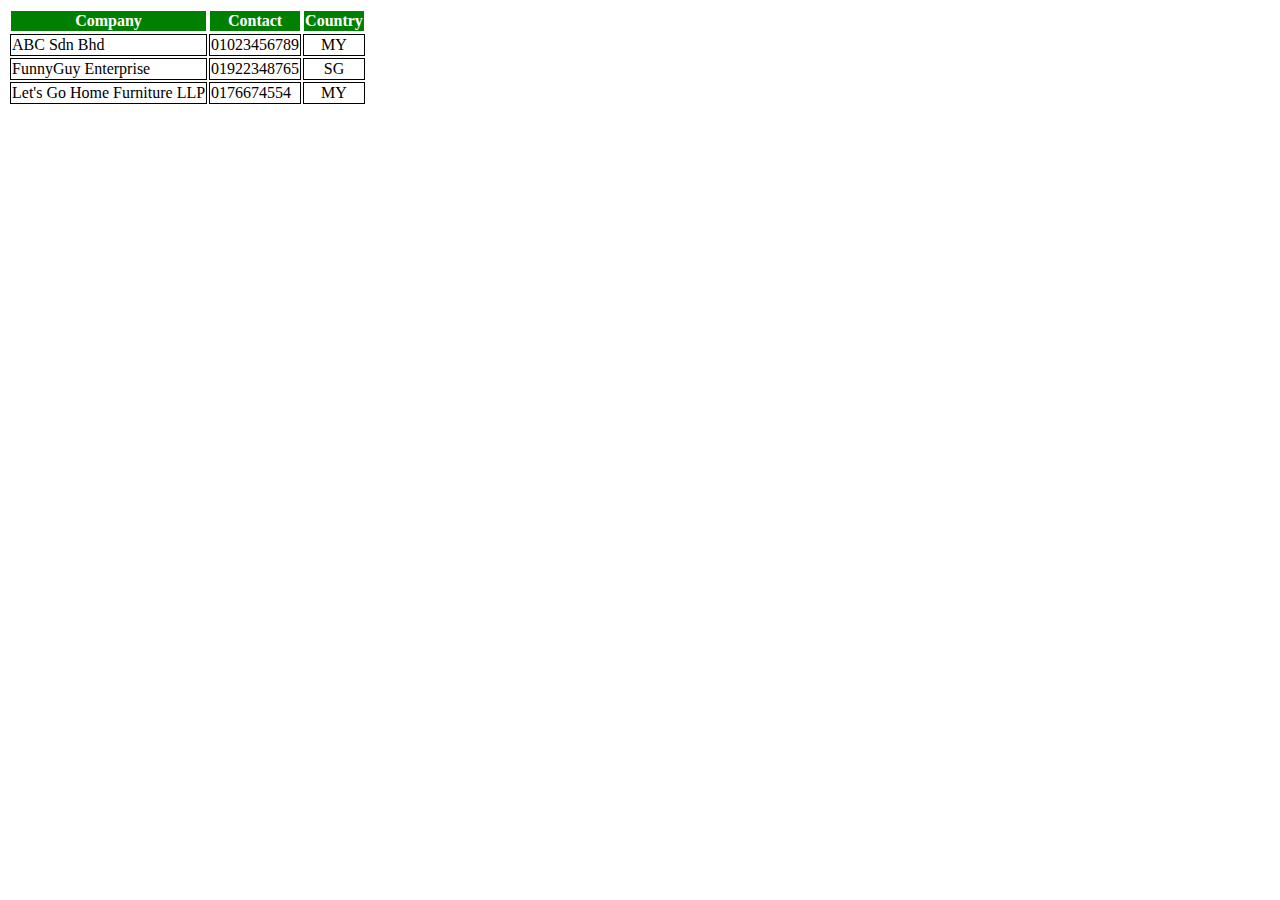
<file: css3-challenge.html>
<html>
  <head>
    <title> CSS3 Challenge </title>
    <link rel="stylesheet" type="text/css" href="style.css" />
  </head>
  <body>
    <table>
      <tr>
        <th>Company</th>
        <th>Contact</th>
        <th>Country</th>
      </tr>
      <tr>
        <td>ABC Sdn Bhd</td>
        <td>01023456789</td>
        <td>MY</td>
      </tr>
      <tr>
        <td>FunnyGuy Enterprise</td>
        <td>01922348765</td>
        <td>SG</td>
      </tr>
      <tr>
        <td>Let's Go Home Furniture LLP</td>
        <td>0176674554</td>
        <td>MY</td>
      </tr>
    </table>
  </body>
</html>
</file>
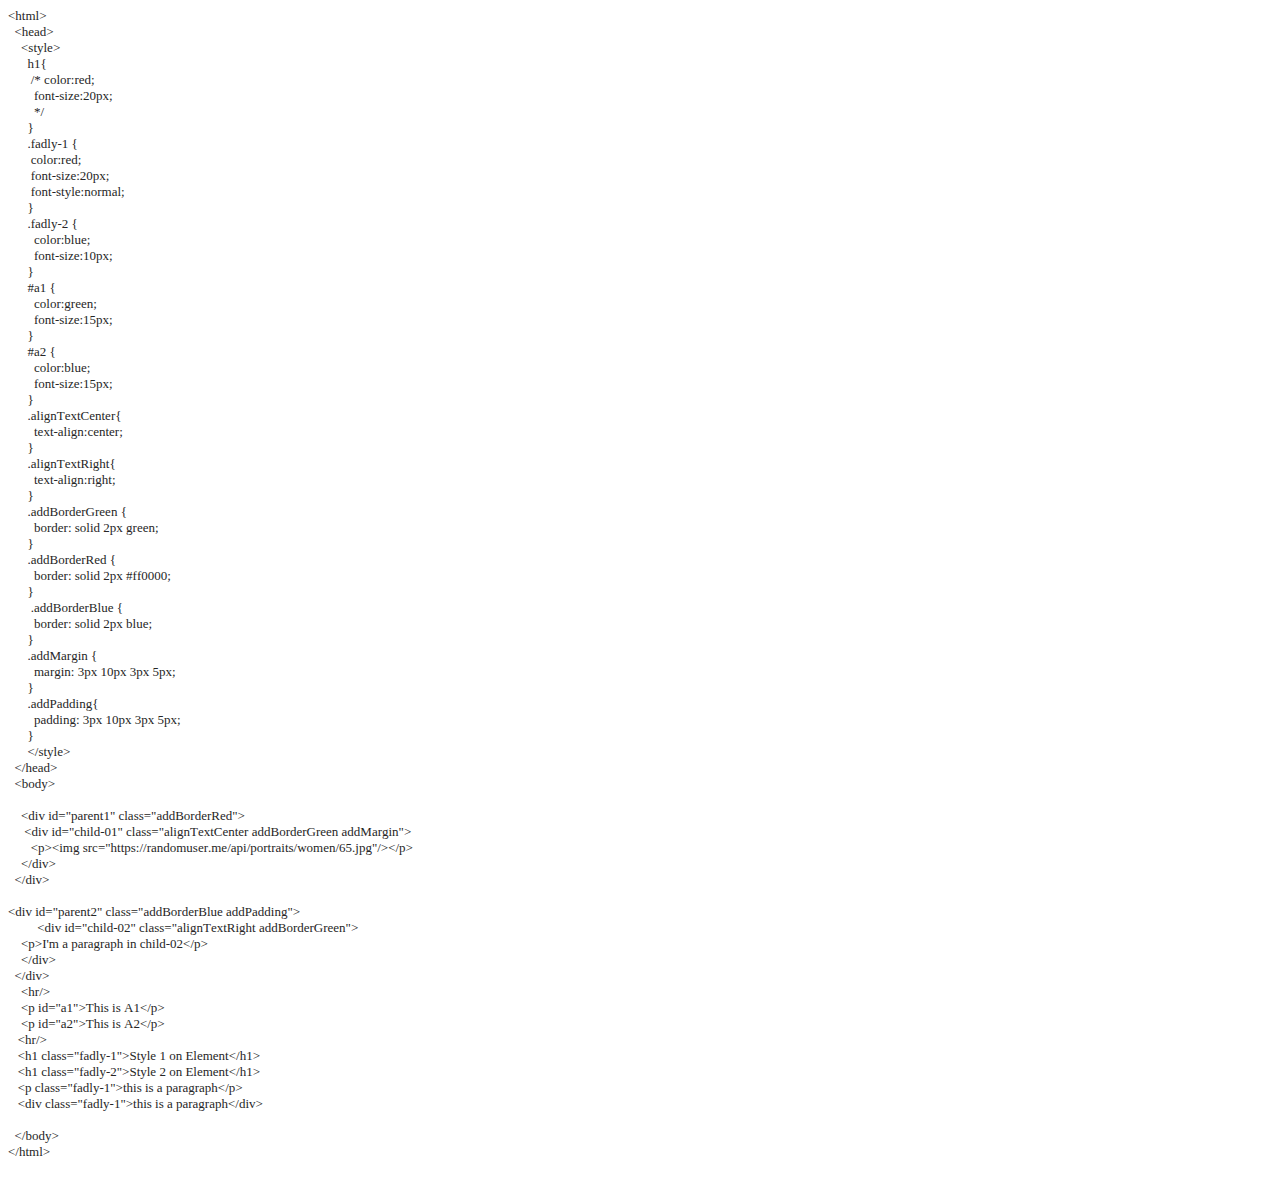
<file: Untitled.html>
<!DOCTYPE html PUBLIC "-//W3C//DTD HTML 4.01//EN" "http://www.w3.org/TR/html4/strict.dtd">
<html>
<head>
  <meta http-equiv="Content-Type" content="text/html; charset=utf-8">
  <meta http-equiv="Content-Style-Type" content="text/css">
  <title></title>
  <meta name="Generator" content="Cocoa HTML Writer">
  <meta name="CocoaVersion" content="1671.6">
  <style type="text/css">
    p.p1 {margin: 0.0px 0.0px 0.0px 0.0px; line-height: 18.0px; font: 13.0px Times; color: #262626; -webkit-text-stroke: #262626; background-color: #ffffff}
    p.p2 {margin: 0.0px 0.0px 0.0px 0.0px; line-height: 18.0px; font: 13.0px Times; color: #262626; -webkit-text-stroke: #262626; background-color: #ffffff; min-height: 13.0px}
    p.p3 {margin: 0.0px 0.0px 0.0px 0.0px; line-height: 14.0px; font: 12.0px Times; color: #535353; -webkit-text-stroke: #535353; min-height: 12.0px}
    span.s1 {font-kerning: none}
  </style>
</head>
<body>
<p class="p1"><span class="s1">&lt;html&gt;</span></p>
<p class="p1"><span class="s1"><span class="Apple-converted-space">  </span>&lt;head&gt;</span></p>
<p class="p1"><span class="s1"><span class="Apple-converted-space">    </span>&lt;style&gt;</span></p>
<p class="p1"><span class="s1"><span class="Apple-converted-space">      </span>h1{</span></p>
<p class="p1"><span class="s1"><span class="Apple-converted-space">       </span>/* color:red;</span></p>
<p class="p1"><span class="s1"><span class="Apple-converted-space">        </span>font-size:20px;</span></p>
<p class="p1"><span class="s1"><span class="Apple-converted-space">        </span>*/</span></p>
<p class="p1"><span class="s1"><span class="Apple-converted-space">      </span>}</span></p>
<p class="p1"><span class="s1"><span class="Apple-converted-space">      </span>.fadly-1 {</span></p>
<p class="p1"><span class="s1"><span class="Apple-converted-space">       </span>color:red;</span></p>
<p class="p1"><span class="s1"><span class="Apple-converted-space">       </span>font-size:20px;</span></p>
<p class="p1"><span class="s1"><span class="Apple-converted-space">       </span>font-style:normal;</span></p>
<p class="p1"><span class="s1"><span class="Apple-converted-space">      </span>}</span></p>
<p class="p1"><span class="s1"><span class="Apple-converted-space">      </span>.fadly-2 {</span></p>
<p class="p1"><span class="s1"><span class="Apple-converted-space">        </span>color:blue;</span></p>
<p class="p1"><span class="s1"><span class="Apple-converted-space">        </span>font-size:10px;</span></p>
<p class="p1"><span class="s1"><span class="Apple-converted-space">      </span>}</span></p>
<p class="p1"><span class="s1"><span class="Apple-converted-space">      </span>#a1 {</span></p>
<p class="p1"><span class="s1"><span class="Apple-converted-space">        </span>color:green;</span></p>
<p class="p1"><span class="s1"><span class="Apple-converted-space">        </span>font-size:15px;</span></p>
<p class="p1"><span class="s1"><span class="Apple-converted-space">      </span>}</span></p>
<p class="p1"><span class="s1"><span class="Apple-converted-space">      </span>#a2 {</span></p>
<p class="p1"><span class="s1"><span class="Apple-converted-space">        </span>color:blue;</span></p>
<p class="p1"><span class="s1"><span class="Apple-converted-space">        </span>font-size:15px;</span></p>
<p class="p1"><span class="s1"><span class="Apple-converted-space">      </span>}</span></p>
<p class="p1"><span class="s1"><span class="Apple-converted-space">      </span>.alignTextCenter{</span></p>
<p class="p1"><span class="s1"><span class="Apple-converted-space">        </span>text-align:center;</span></p>
<p class="p1"><span class="s1"><span class="Apple-converted-space">      </span>}</span></p>
<p class="p1"><span class="s1"><span class="Apple-converted-space">      </span>.alignTextRight{</span></p>
<p class="p1"><span class="s1"><span class="Apple-converted-space">        </span>text-align:right;</span></p>
<p class="p1"><span class="s1"><span class="Apple-converted-space">      </span>}</span></p>
<p class="p1"><span class="s1"><span class="Apple-converted-space">      </span>.addBorderGreen {</span></p>
<p class="p1"><span class="s1"><span class="Apple-converted-space">        </span>border: solid 2px green;</span></p>
<p class="p1"><span class="s1"><span class="Apple-converted-space">      </span>}</span></p>
<p class="p1"><span class="s1"><span class="Apple-converted-space">      </span>.addBorderRed {</span></p>
<p class="p1"><span class="s1"><span class="Apple-converted-space">        </span>border: solid 2px #ff0000;</span></p>
<p class="p1"><span class="s1"><span class="Apple-converted-space">      </span>}</span></p>
<p class="p1"><span class="s1"><span class="Apple-converted-space">       </span>.addBorderBlue {</span></p>
<p class="p1"><span class="s1"><span class="Apple-converted-space">        </span>border: solid 2px blue;</span></p>
<p class="p1"><span class="s1"><span class="Apple-converted-space">      </span>}</span></p>
<p class="p1"><span class="s1"><span class="Apple-converted-space">      </span>.addMargin {</span></p>
<p class="p1"><span class="s1"><span class="Apple-converted-space">        </span>margin: 3px 10px 3px 5px;</span></p>
<p class="p1"><span class="s1"><span class="Apple-converted-space">      </span>}</span></p>
<p class="p1"><span class="s1"><span class="Apple-converted-space">      </span>.addPadding{</span></p>
<p class="p1"><span class="s1"><span class="Apple-converted-space">        </span>padding: 3px 10px 3px 5px;</span></p>
<p class="p1"><span class="s1"><span class="Apple-converted-space">      </span>}</span></p>
<p class="p1"><span class="s1"><span class="Apple-converted-space">      </span>&lt;/style&gt;</span></p>
<p class="p1"><span class="s1"><span class="Apple-converted-space">  </span>&lt;/head&gt;</span></p>
<p class="p1"><span class="s1"><span class="Apple-converted-space">  </span>&lt;body&gt;</span></p>
<p class="p2"><span class="s1"><span class="Apple-converted-space">    </span></span></p>
<p class="p1"><span class="s1"><span class="Apple-converted-space">    </span>&lt;div id="parent1" class="addBorderRed"&gt;</span></p>
<p class="p1"><span class="s1"><span class="Apple-converted-space">     </span>&lt;div id="child-01" class="alignTextCenter addBorderGreen addMargin"&gt;</span></p>
<p class="p1"><span class="s1"><span class="Apple-converted-space">       </span>&lt;p&gt;&lt;img src="https://randomuser.me/api/portraits/women/65.jpg"/&gt;&lt;/p&gt;</span></p>
<p class="p1"><span class="s1"><span class="Apple-converted-space">    </span>&lt;/div&gt;</span></p>
<p class="p1"><span class="s1"><span class="Apple-converted-space">  </span>&lt;/div&gt;</span></p>
<p class="p2"><span class="s1"></span><br></p>
<p class="p1"><span class="s1">&lt;div id="parent2" class="addBorderBlue addPadding"&gt;</span></p>
<p class="p1"><span class="s1"><span class="Apple-converted-space">         </span>&lt;div id="child-02" class="alignTextRight addBorderGreen"&gt;</span></p>
<p class="p1"><span class="s1"><span class="Apple-converted-space">    </span>&lt;p&gt;I'm a paragraph in child-02&lt;/p&gt;</span></p>
<p class="p1"><span class="s1"><span class="Apple-converted-space">    </span>&lt;/div&gt;</span></p>
<p class="p1"><span class="s1"><span class="Apple-converted-space">  </span>&lt;/div&gt;</span></p>
<p class="p1"><span class="s1"><span class="Apple-converted-space">    </span>&lt;hr/&gt;</span></p>
<p class="p1"><span class="s1"><span class="Apple-converted-space">    </span>&lt;p id="a1"&gt;This is A1&lt;/p&gt;</span></p>
<p class="p1"><span class="s1"><span class="Apple-converted-space">    </span>&lt;p id="a2"&gt;This is A2&lt;/p&gt;</span></p>
<p class="p1"><span class="s1"><span class="Apple-converted-space">   </span>&lt;hr/&gt;</span></p>
<p class="p1"><span class="s1"><span class="Apple-converted-space">   </span>&lt;h1 class="fadly-1"&gt;Style 1 on Element&lt;/h1&gt;</span></p>
<p class="p1"><span class="s1"><span class="Apple-converted-space">   </span>&lt;h1 class="fadly-2"&gt;Style 2 on Element&lt;/h1&gt;</span></p>
<p class="p1"><span class="s1"><span class="Apple-converted-space">   </span>&lt;p class="fadly-1"&gt;this is a paragraph&lt;/p&gt;</span></p>
<p class="p1"><span class="s1"><span class="Apple-converted-space">   </span>&lt;div class="fadly-1"&gt;this is a paragraph&lt;/div&gt;</span></p>
<p class="p2"><span class="s1"><span class="Apple-converted-space">   </span></span></p>
<p class="p1"><span class="s1"><span class="Apple-converted-space">  </span>&lt;/body&gt;</span></p>
<p class="p1"><span class="s1">&lt;/html&gt;</span></p>
<p class="p3"><span class="s1"></span><br></p>
</body>
</html>
</file>
<file: style.css>
<style>
      table, td, th {
        border-collapse:collapse;
        font-size:15px;
        padding:5px;
      }
      th {
        border:1px solid white;
        background-color:green;
        color:white;
      }
      td {
        border:1px solid black;
      }
      td:nth-child(3) {
        text-align:center;
      }
    </style>
</file>
